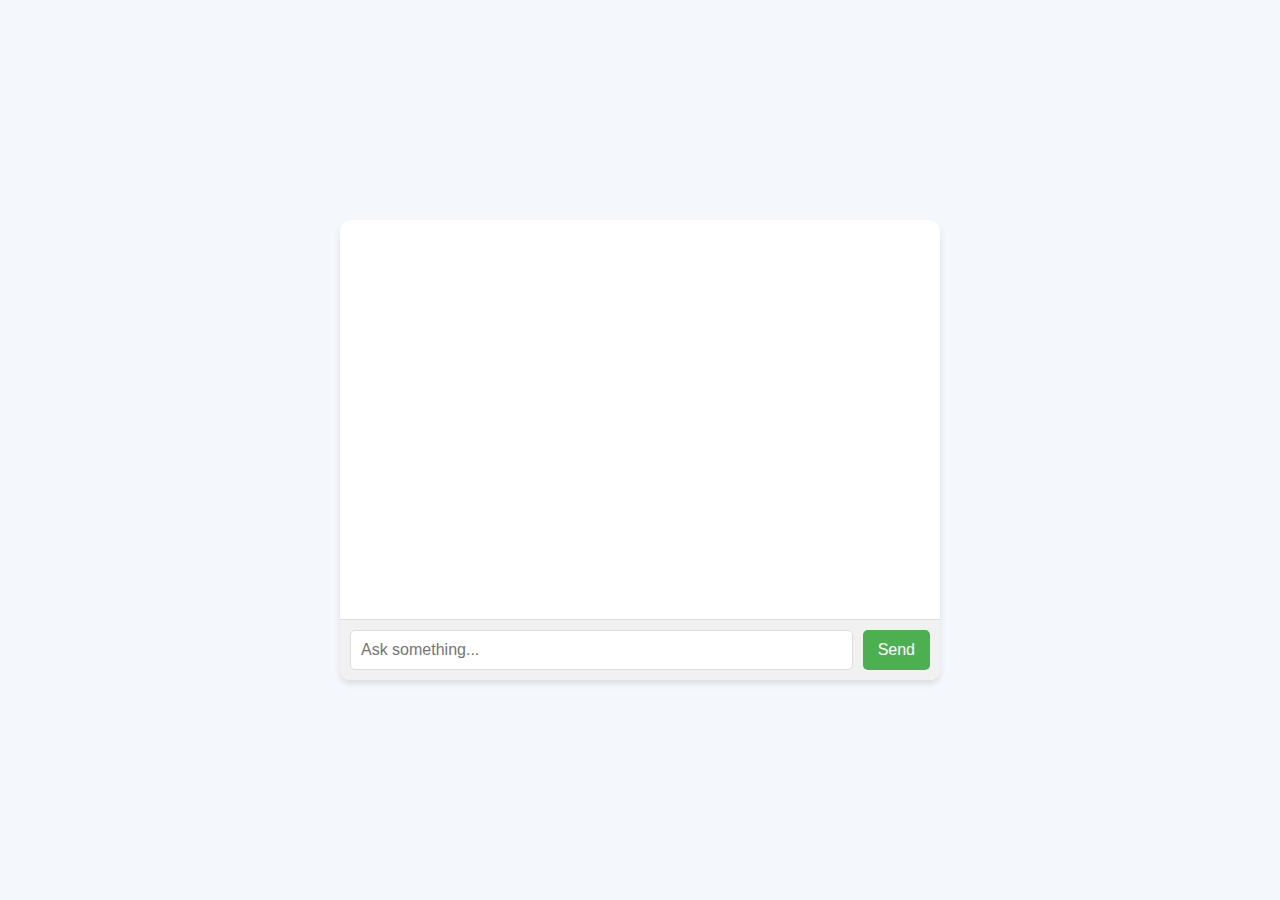
<file: src/static/index.html>
<!DOCTYPE html>
<html lang="en">
<head>
    <meta charset="UTF-8">
    <meta name="viewport" content="width=device-width, initial-scale=1.0">
    <title>GDPR RAG Chatbot</title>
    <link rel="stylesheet" href="styles.css">
</head>
<body>
    <div class="chat-container">
        <div class="chat-box" id="chat-box"></div>
        <div class="input-container">
            <input type="text" id="user-query" placeholder="Ask something..." />
            <button id="send-btn">Send</button>
        </div>
        <div class="loading" id="loading" style="display: none;">Processing...</div>
    </div>

    <script src="script.js"></script>
</body>
</html>
</file>
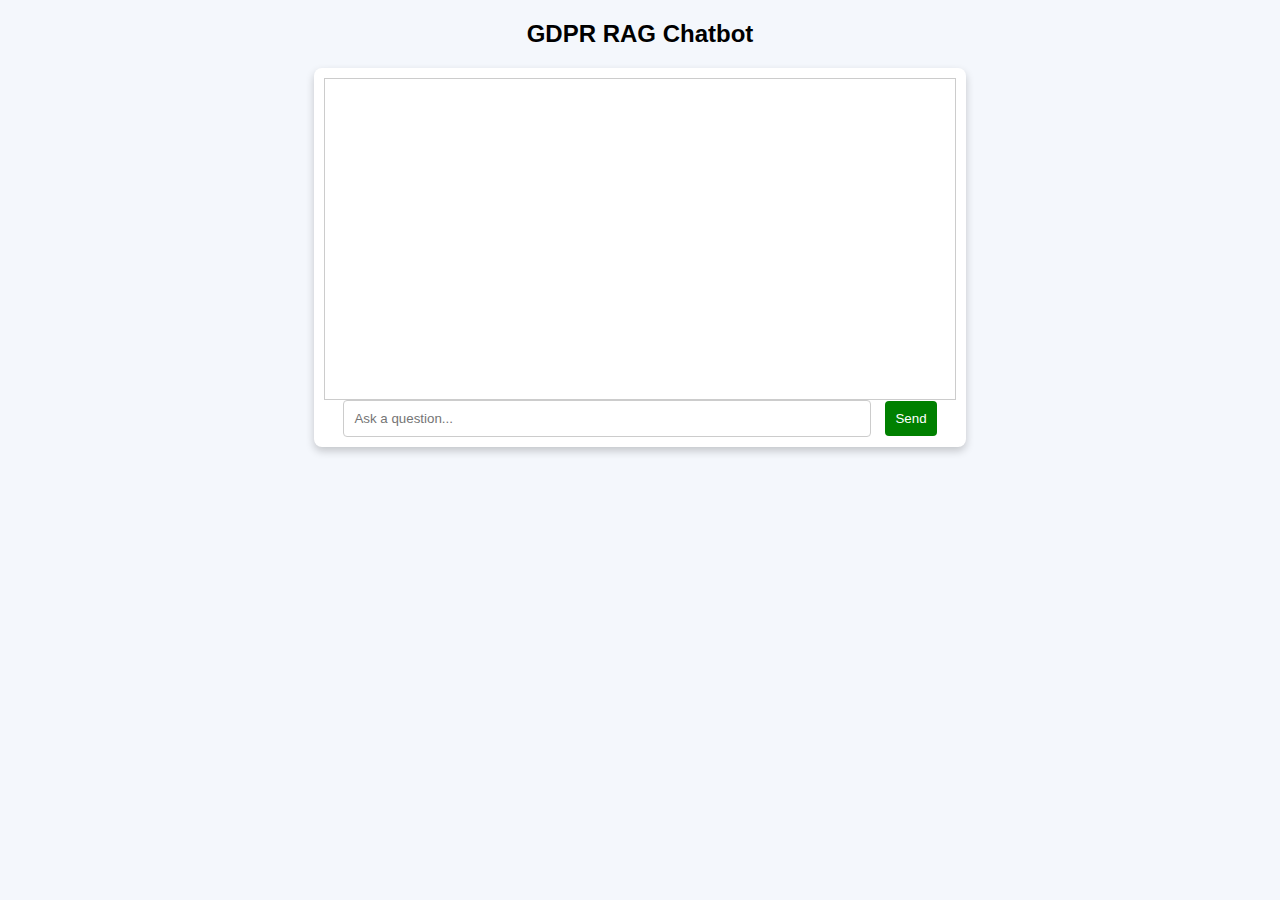
<file: src/templates/index.html>
<!DOCTYPE html>
<html lang="en">
<head>
    <meta charset="UTF-8">
    <meta name="viewport" content="width=device-width, initial-scale=1.0">
    <title>GDPR RAG Chatbot</title>
    <style>
        body {
            font-family: Arial, sans-serif;
            text-align: center;
            background-color: #f4f7fc;
        }
        #chat-container {
            width: 50%;
            margin: auto;
            background: white;
            padding: 10px;
            border-radius: 8px;
            box-shadow: 0px 4px 8px rgba(0, 0, 0, 0.2);
        }
        #chat-output {
            border: 1px solid #ccc;
            padding: 10px;
            height: 300px;
            overflow: auto;
            text-align: left;
            background: #fff;
        }
        input {
            padding: 10px;
            width: 80%;
            margin-right: 10px;
            border: 1px solid #ccc;
            border-radius: 4px;
        }
        button {
            padding: 10px;
            background: green;
            color: white;
            border: none;
            border-radius: 4px;
            cursor: pointer;
        }
        button:disabled {
            background: gray;
            cursor: not-allowed;
        }
    </style>
    <script>
        async function sendMessage() {
            let userInput = document.getElementById("user-input");
            let chatOutput = document.getElementById("chat-output");
            let sendButton = document.getElementById("send-btn");

            let query = userInput.value.trim();
            if (!query) return;

            chatOutput.innerHTML += `<p><b>You:</b> ${query}</p>`;
            chatOutput.scrollTop = chatOutput.scrollHeight; // Auto-scroll

            // Disable button to prevent multiple clicks
            sendButton.disabled = true;

            try {
                let response = await fetch("/ask", {
                    method: "POST",
                    headers: { "Content-Type": "application/json" },
                    body: JSON.stringify({ "query": query })
                });

                let data = await response.json();
                chatOutput.innerHTML += `<p><b>Bot:</b> ${data.answer}</p>`;
            } catch (error) {
                chatOutput.innerHTML += `<p style="color:red;"><b>Error:</b> Failed to get a response.</p>`;
            }

            // Re-enable button and clear input field
            userInput.value = "";
            sendButton.disabled = false;
            chatOutput.scrollTop = chatOutput.scrollHeight;
        }

        // Send message on "Enter" key press
        document.addEventListener("DOMContentLoaded", function () {
            document.getElementById("user-input").addEventListener("keypress", function (event) {
                if (event.key === "Enter") sendMessage();
            });
        });
    </script>
</head>
<body>
    <h2>GDPR RAG Chatbot</h2>
    <div id="chat-container">
        <div id="chat-output"></div>
        <input type="text" id="user-input" placeholder="Ask a question...">
        <button id="send-btn" onclick="sendMessage()">Send</button>
    </div>
</body>
</html>
</file>
<file: src/static/styles.css>
* {
    margin: 0;
    padding: 0;
    box-sizing: border-box;
    font-family: Arial, sans-serif;
}

body {
    background-color: #f4f7fc;
    display: flex;
    justify-content: center;
    align-items: center;
    height: 100vh;
    padding: 20px;
}

.chat-container {
    width: 100%;
    max-width: 600px;
    background-color: white;
    border-radius: 10px;
    box-shadow: 0 4px 6px rgba(0, 0, 0, 0.1);
    overflow: hidden;
    display: flex;
    flex-direction: column;
}

.chat-box {
    padding: 20px;
    height: 400px;
    overflow-y: auto;
    display: flex;
    flex-direction: column;
    gap: 10px;
    border-bottom: 1px solid #ddd;
}

.input-container {
    display: flex;
    padding: 10px;
    background-color: #f1f1f1;
}

input {
    flex: 1;
    padding: 10px;
    border: 1px solid #ddd;
    border-radius: 5px;
    font-size: 16px;
}

button {
    padding: 10px 15px;
    margin-left: 10px;
    background-color: #4CAF50;
    color: white;
    border: none;
    border-radius: 5px;
    cursor: pointer;
    font-size: 16px;
    transition: 0.3s;
}

button:hover {
    background-color: #45a049;
}

.message-container {
    padding: 10px;
    border-radius: 8px;
    max-width: 80%;
    word-wrap: break-word;
}

.user-message {
    align-self: flex-end;
    background-color: #dcf8c6;
}

.bot-message {
    align-self: flex-start;
    background-color: #f1f1f1;
}

.message-text {
    padding: 5px;
}

.context-text {
    font-size: 12px;
    color: #555;
    margin-top: 5px;
    padding: 5px;
    background: #e7e7e7;
    border-radius: 5px;
}

.loading {
    text-align: center;
    color: #007BFF;
    font-weight: bold;
    padding: 5px;
}
</file>
